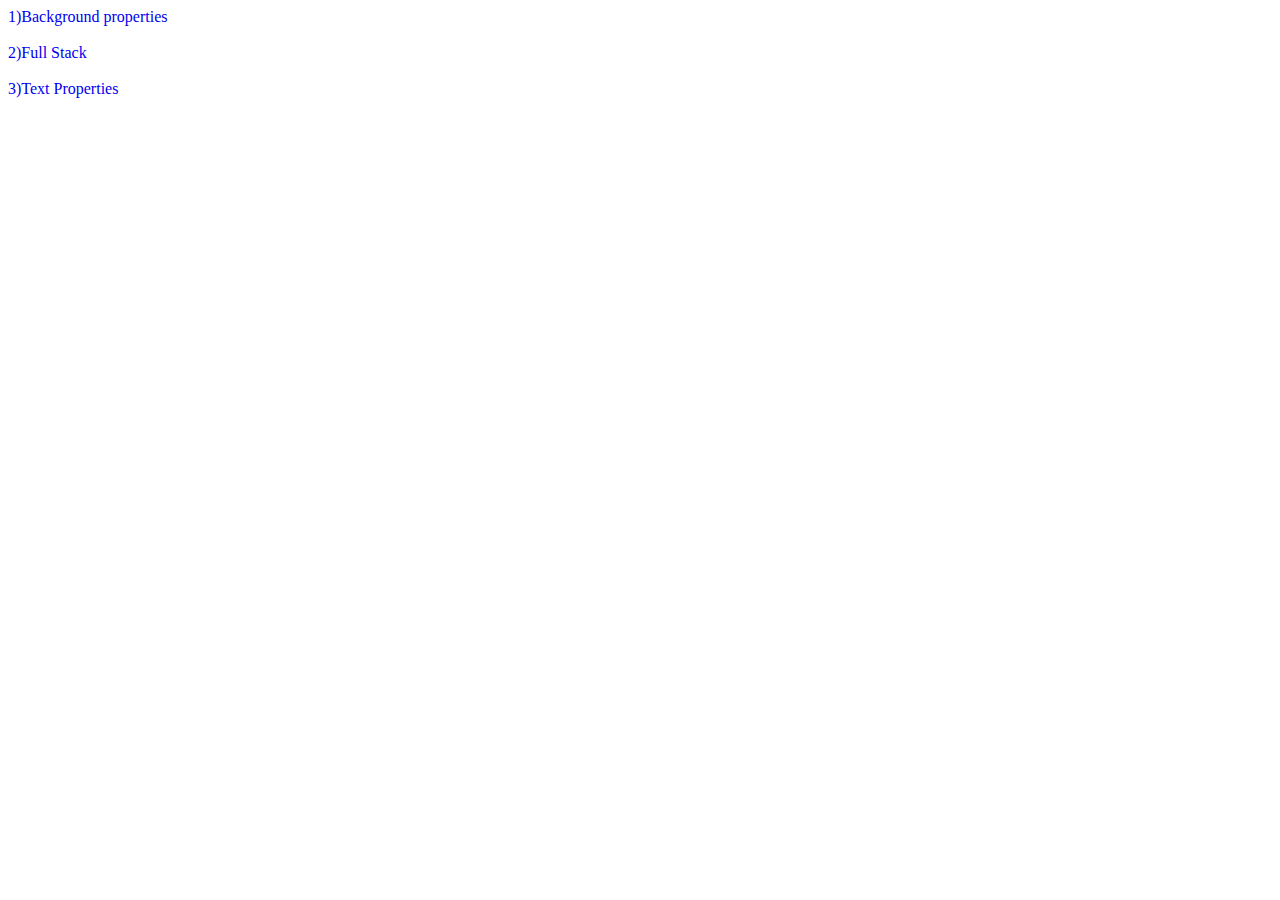
<file: index.html>
<!DOCTYPE html>
<html lang="en">
<head>
    <meta charset="UTF-8">
    <meta name="viewport" content="width=device-width, initial-scale=1.0">
    <title>properties</title>
    <style>
        a{
            text-decoration: none;
        }
    </style>
</head>
<body>
    <a href="task1.html">1)Background properties</a> <br> <br>
    <a href="task2.html">2)Full Stack</a> <br><br>
    <a href="task3.html">3)Text Properties</a> <br><br>
</body>
</html>
</file>
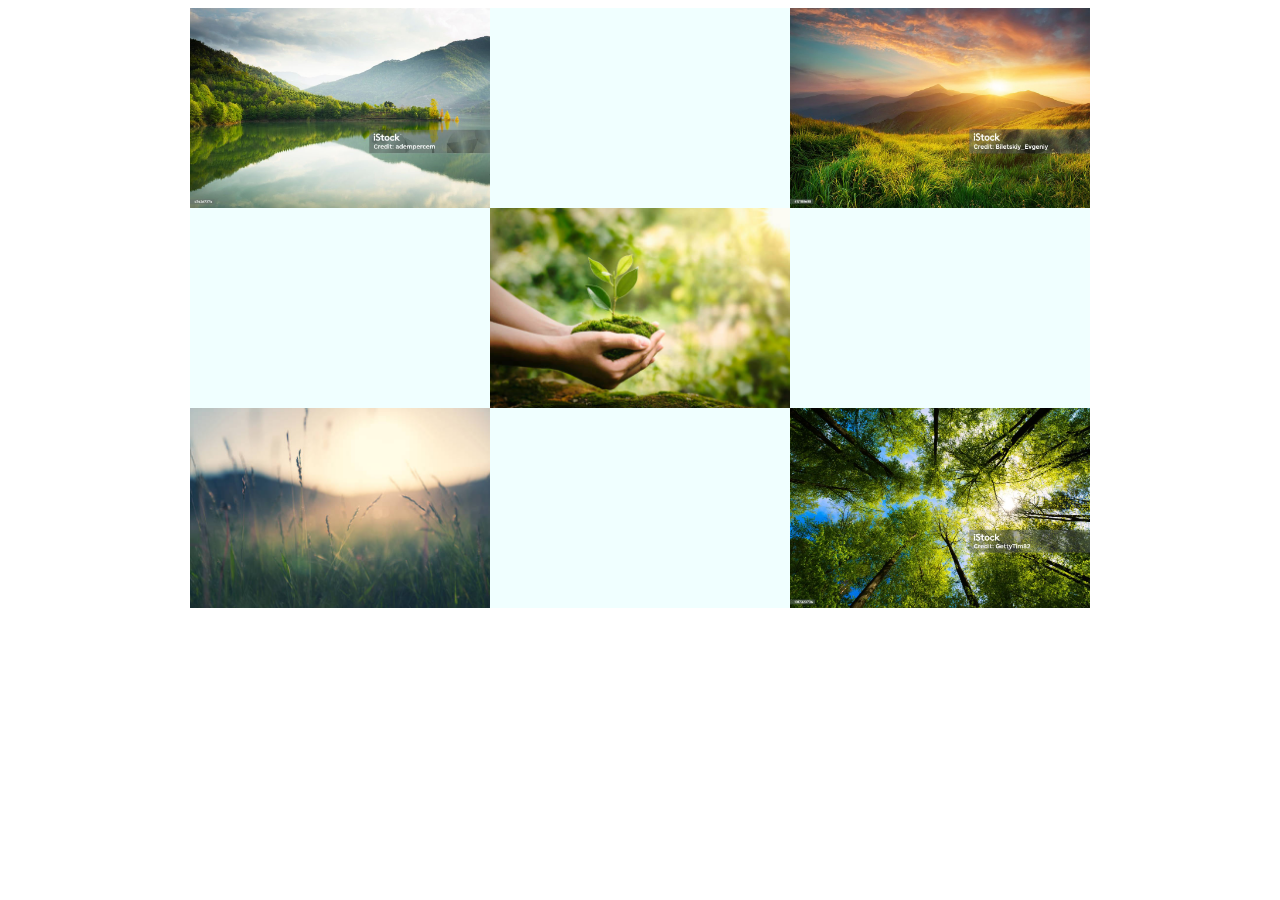
<file: task1.html>
<!DOCTYPE html>
<html lang="en">
  <head>
    <meta charset="UTF-8" />
    <meta name="viewport" content="width=device-width, initial-scale=1.0" />
    <title>background</title>
    <style>
      .back{
            background-color:azure;
            width: 900px;
            height: 600px;
            background-image: url(back6.jpg),url(back2.jpg),url(back3.jpg),url(back7.jpg),url(back5.jpg);
            background-size: 300px 200px, 300px 200px;
            background-repeat: no-repeat, no-repeat,no-repeat,no-repeat,no-repeat;
            background-position: top left, bottom left,bottom right,top right,center;
            

        }
      
    </style>
  </head>
  <body>
<center><div class="back"></div></center>
  </body>
</html>
</file>
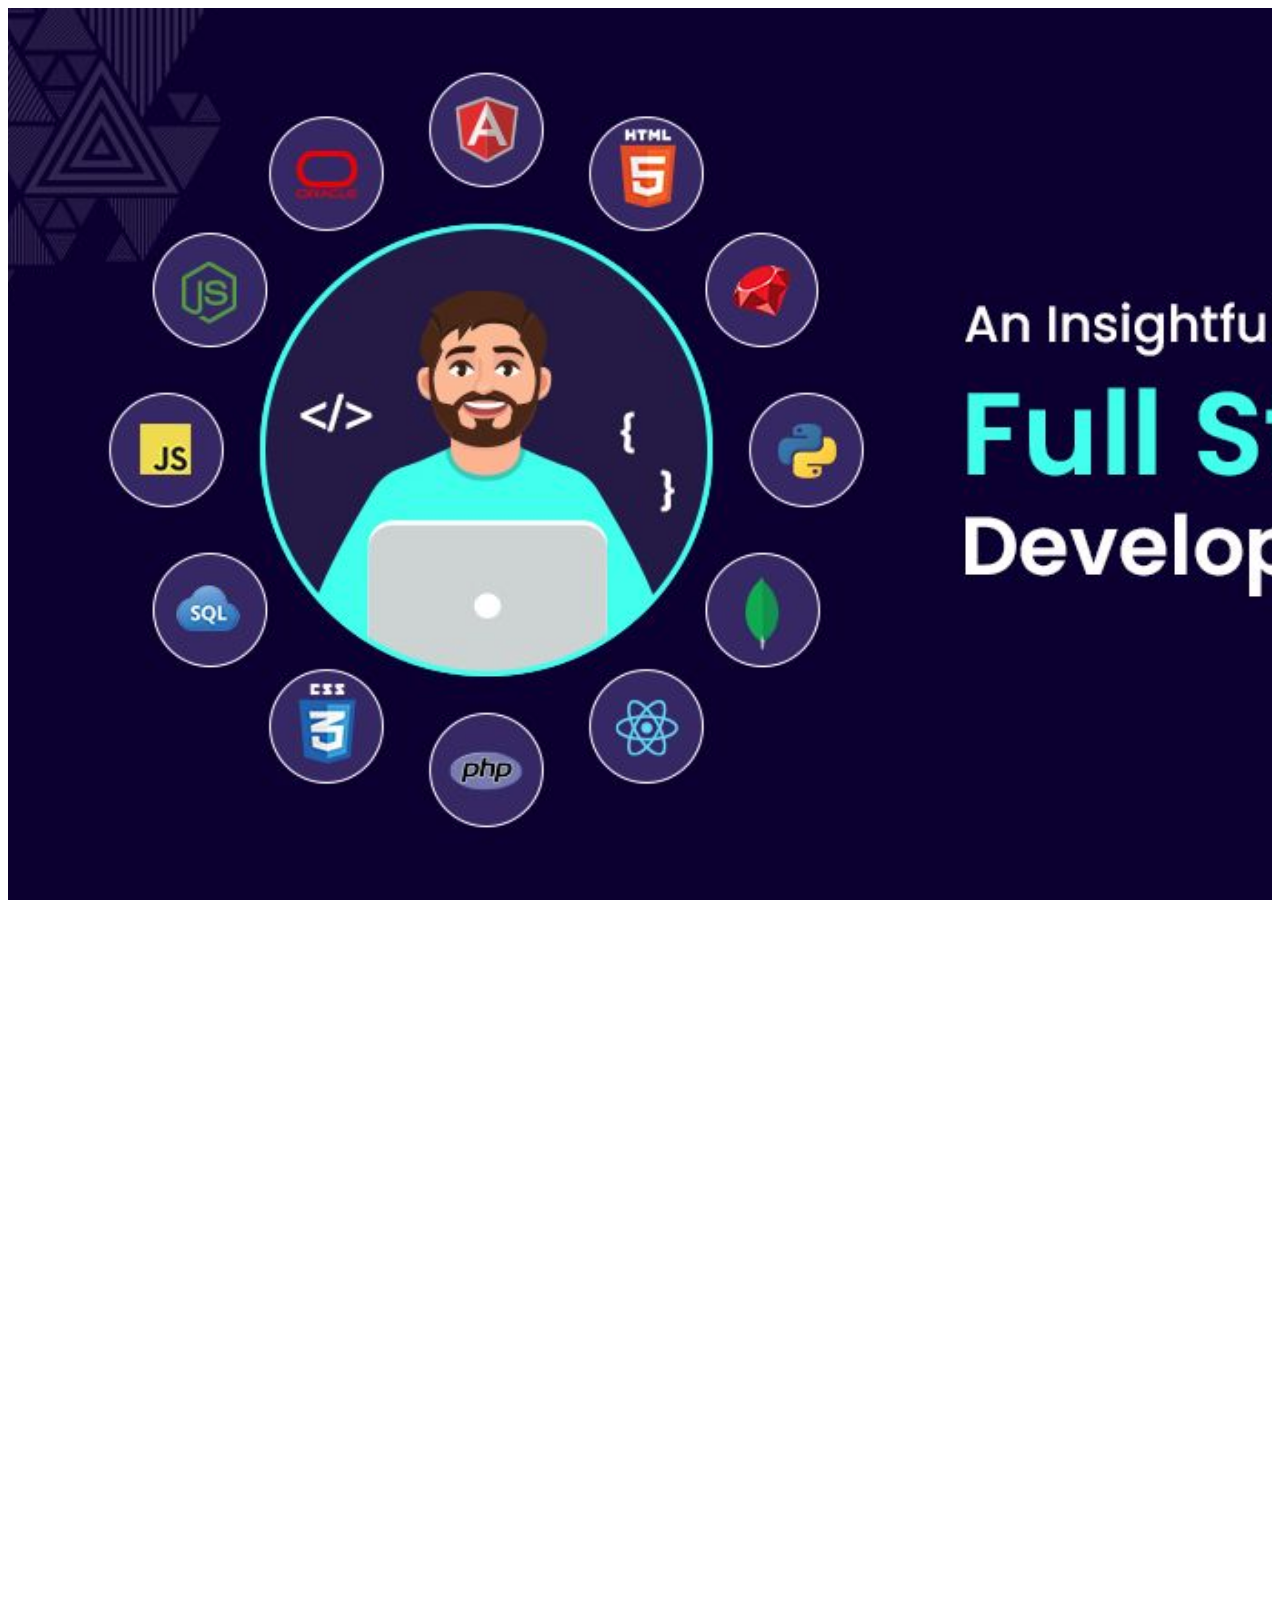
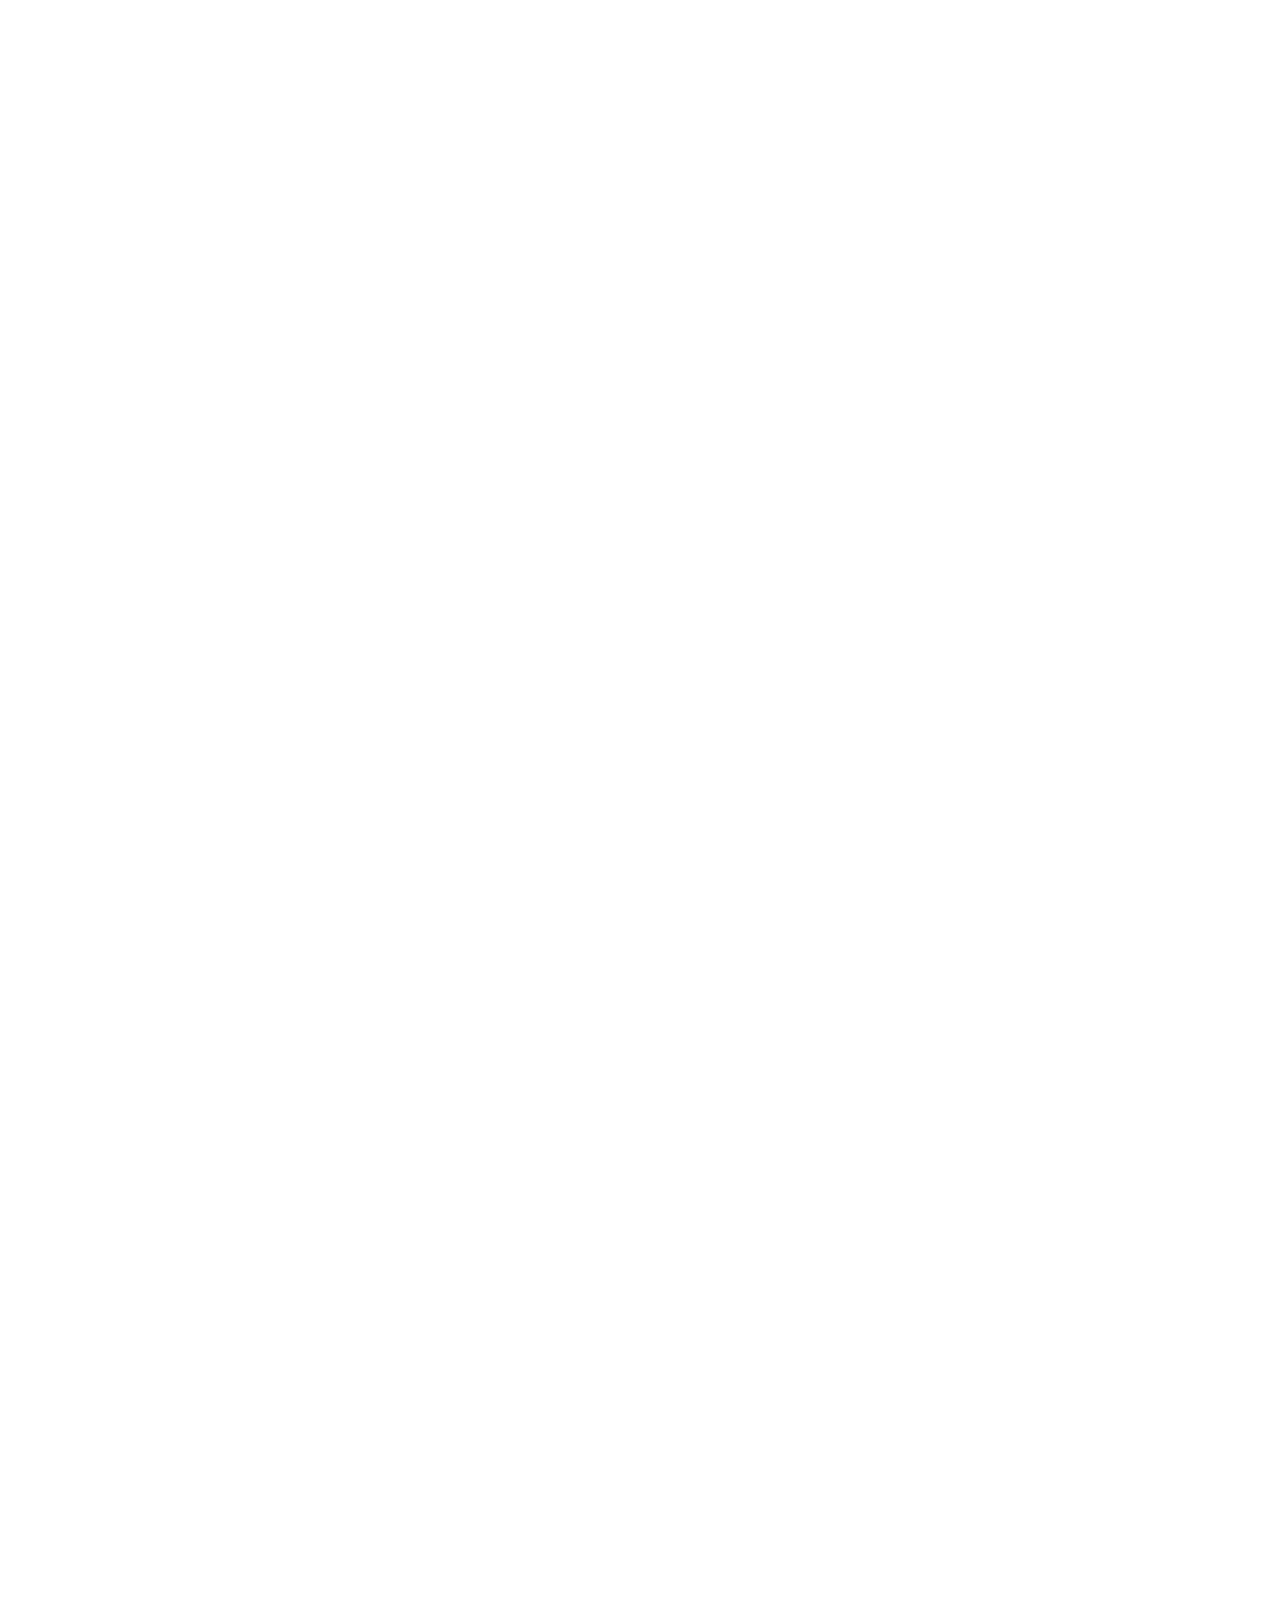
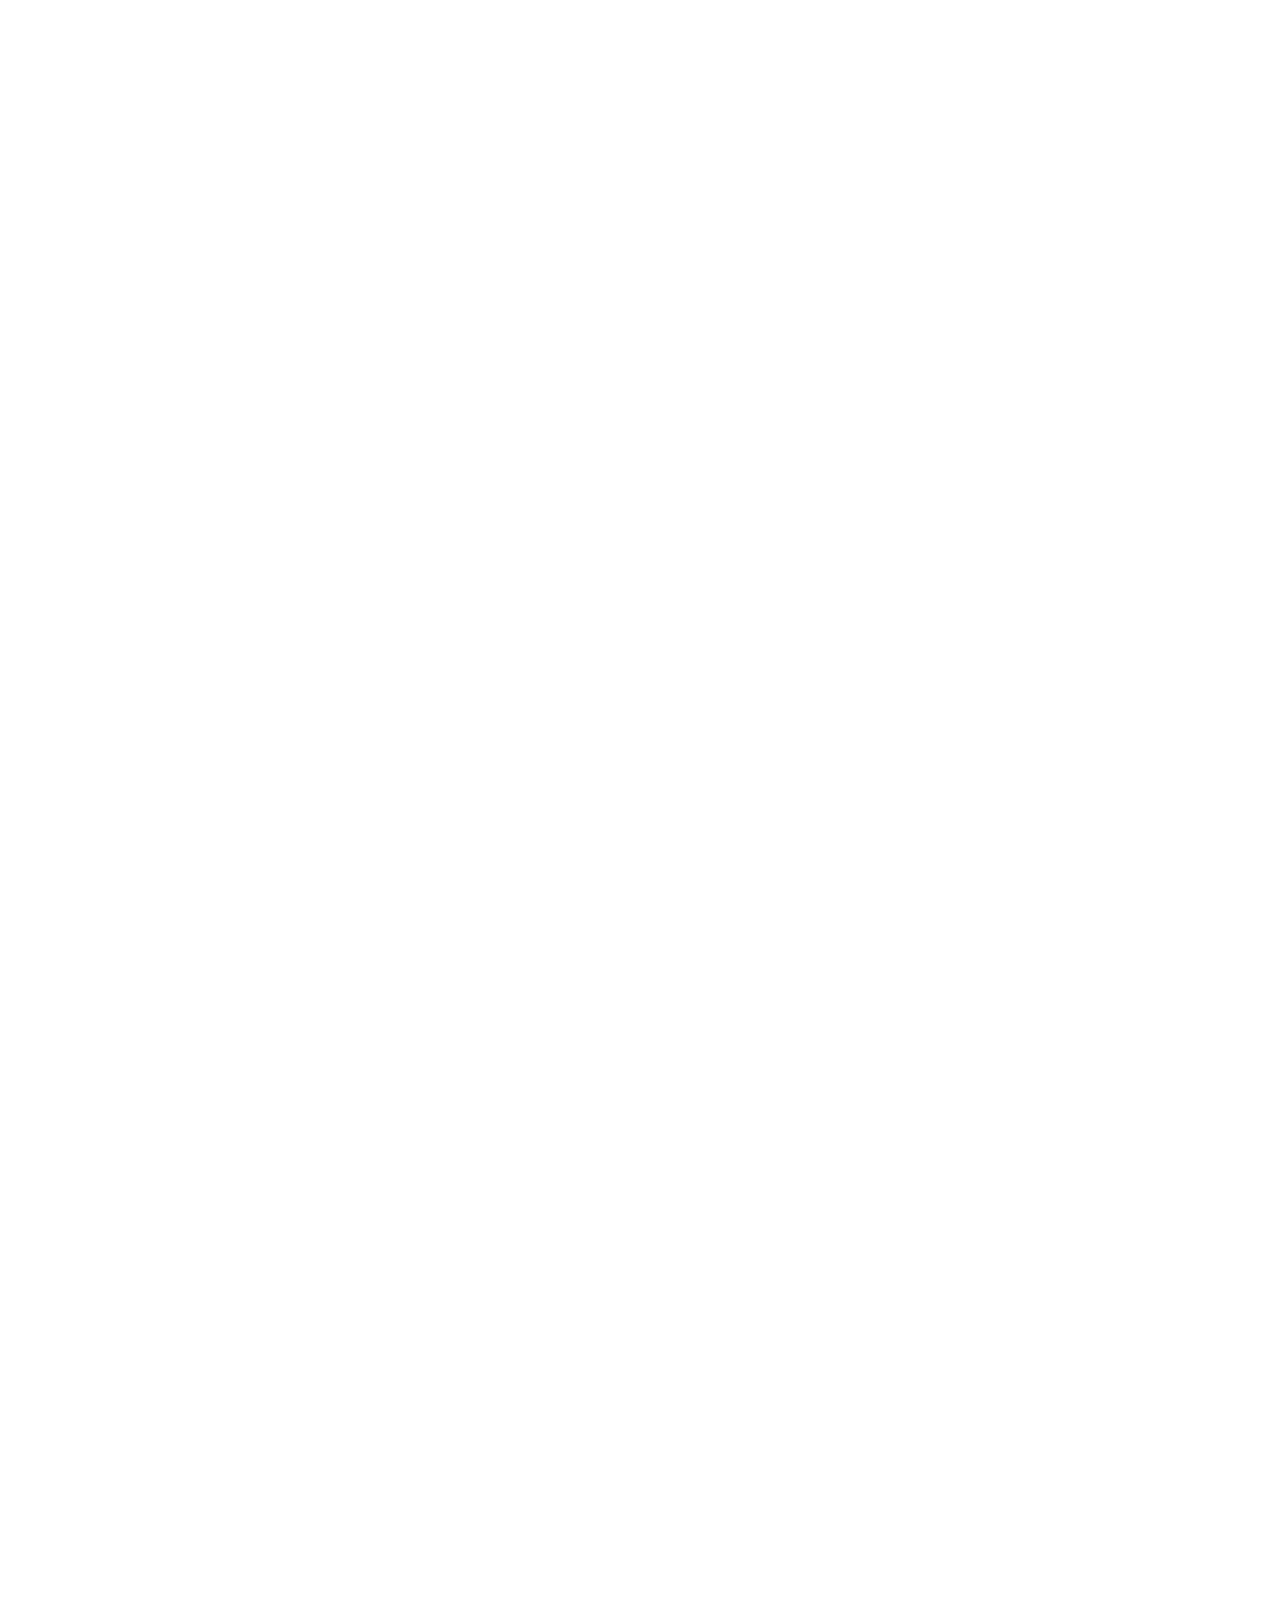
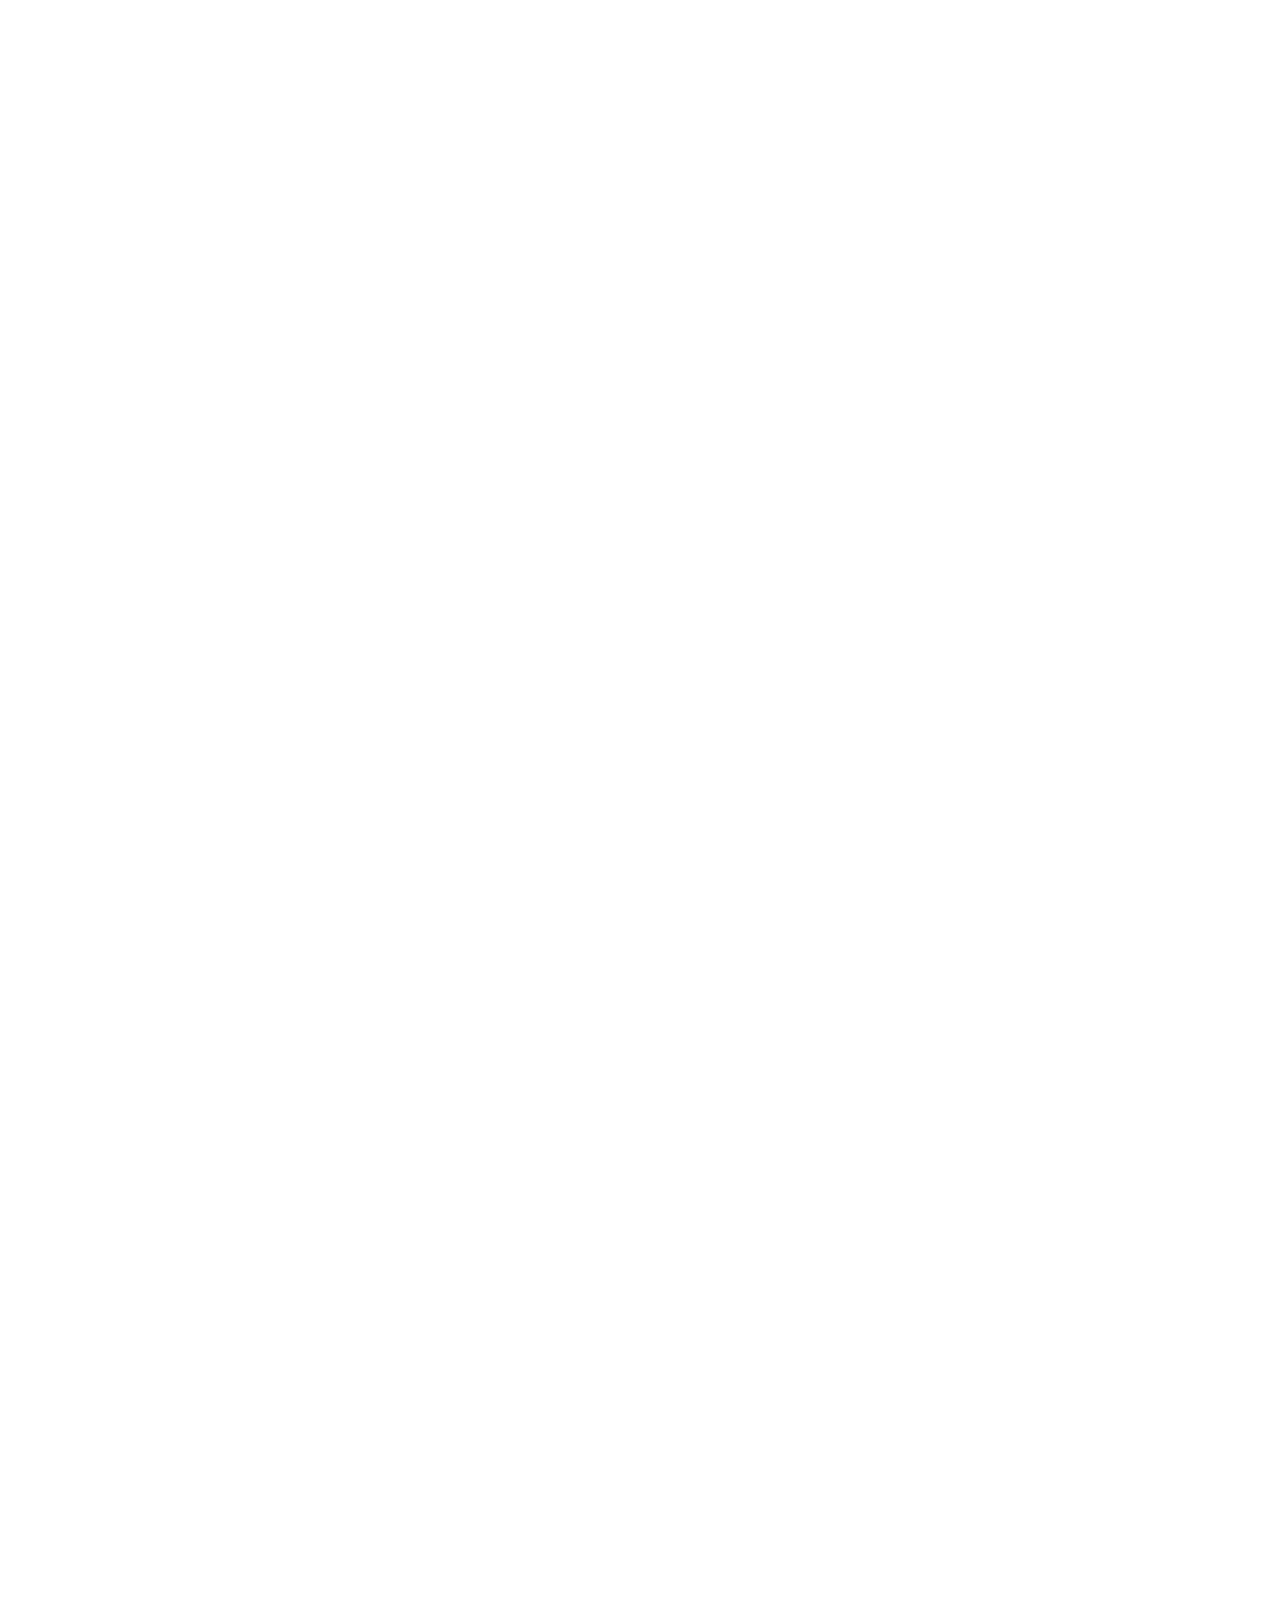
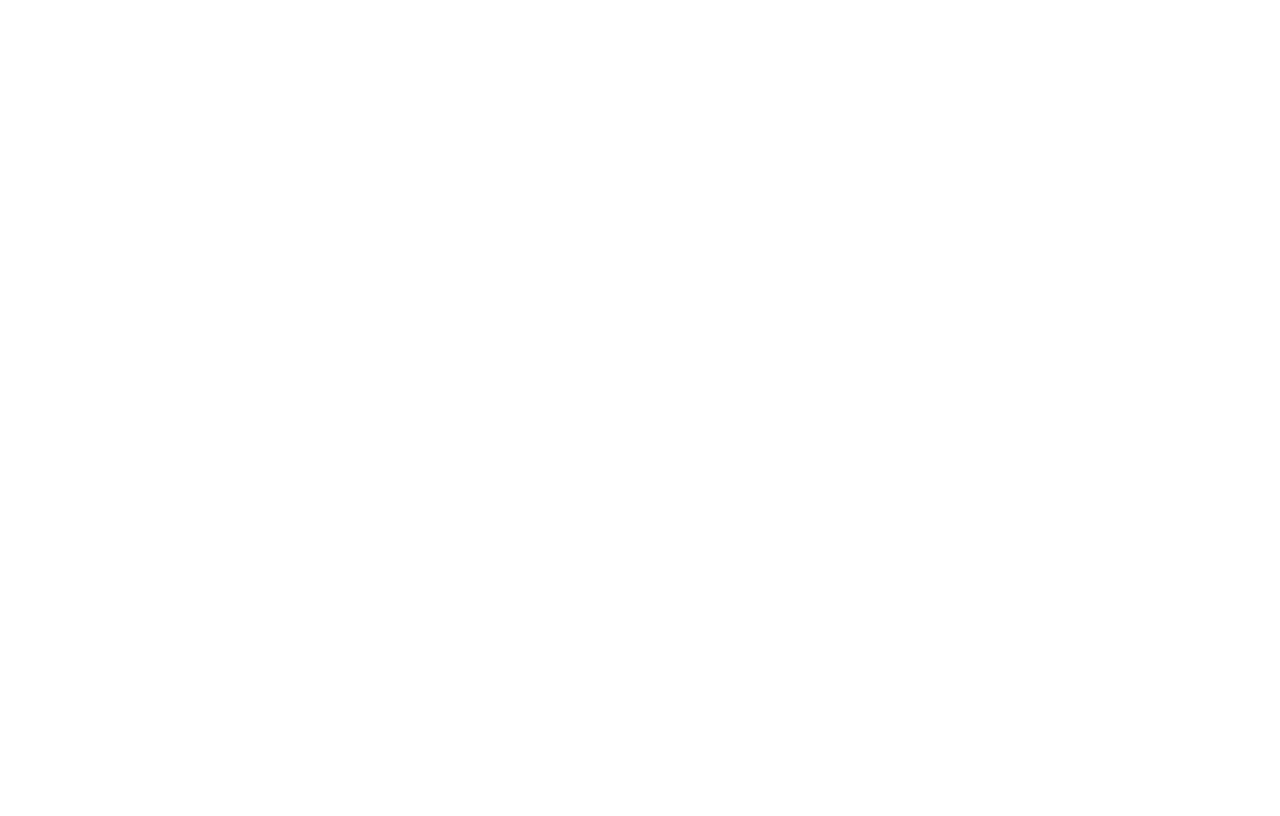
<file: task2.html>
<!DOCTYPE html>
<html lang="en">
<head>
    <meta charset="UTF-8">
    <meta name="viewport" content="width=device-width, initial-scale=1.0">
    <title>full stack</title>
    <style>
        .full1{
            background-image: url(full4.jpg);
            width: 100%;
            height: 100vh;
           background-size: cover;
           object-fit:cover;
            background-repeat: no-repeat;
            background-attachment: fixed;
        }
        .html{
            background-image: url(html1.jpg);
            width: 100%;
            height: 100vh;
           background-size: cover;
           object-fit:cover;
            background-repeat: no-repeat;
            background-attachment: fixed;
        }
        .css{
            background-image: url(css1.jpeg);
            width: 100%;
            height: 100vh;
           background-size: cover;
           object-fit:cover;
            background-repeat: no-repeat;
            background-attachment: fixed;
        }
        .js{
            background-image: url(js1.jpg);
            width: 100%;
            height: 100vh;
           background-size: cover;
           object-fit:cover;
            background-repeat: no-repeat;
            background-attachment: fixed;
        }
        .python{
            background-image: url(py.webp);
            width: 100%;
            height: 100vh;
           background-size: cover;
           object-fit:cover;
            background-repeat: no-repeat;
            background-attachment: fixed;
        }
        .java{
            background-image: url(java2.jpg);
            width: 100%;
            height: 100vh;
           background-size: cover;
           object-fit:cover;
            background-repeat: no-repeat;
            background-attachment: fixed;
        }
        .njs{
            background-image: url(njs.webp);
            width: 100%;
            height: 100vh;
           background-size: cover;
           object-fit:cover;
            background-repeat: no-repeat;
            background-attachment: fixed;
        }
        .sql{
            background-image: url(sql.webp);
            width: 100%;
            height: 100vh;
           background-size: cover;
           object-fit:cover;
            background-repeat: no-repeat;
            background-attachment: fixed;
        }
    </style>
</head>
<body><center>
    <div class="full1"></div>
    <div class="html"></div>
    <div class="css"></div>
    <div class="js"></div>
    <div class="python"></div>
    <div class="java"></div>
    <div class="njs"></div>
    <div class="sql"></div>
</center>
</body>
</html>
</file>
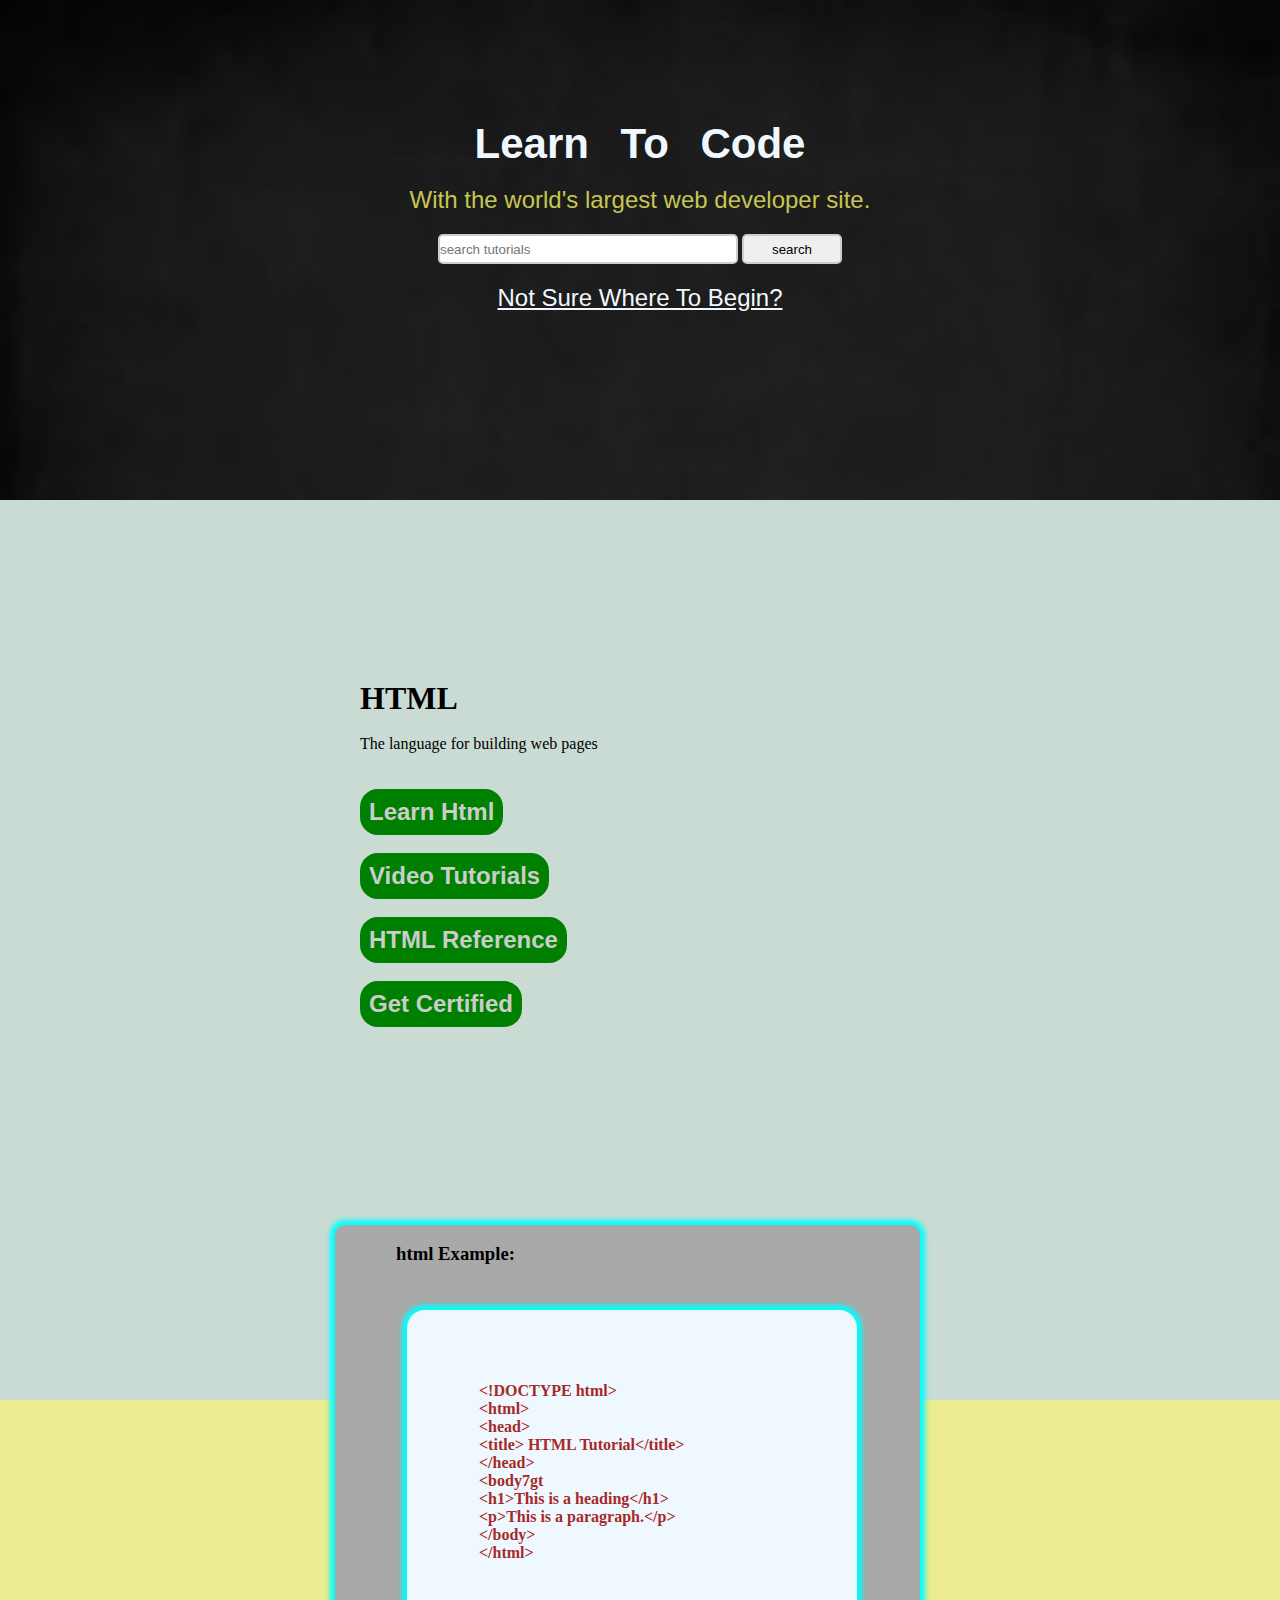
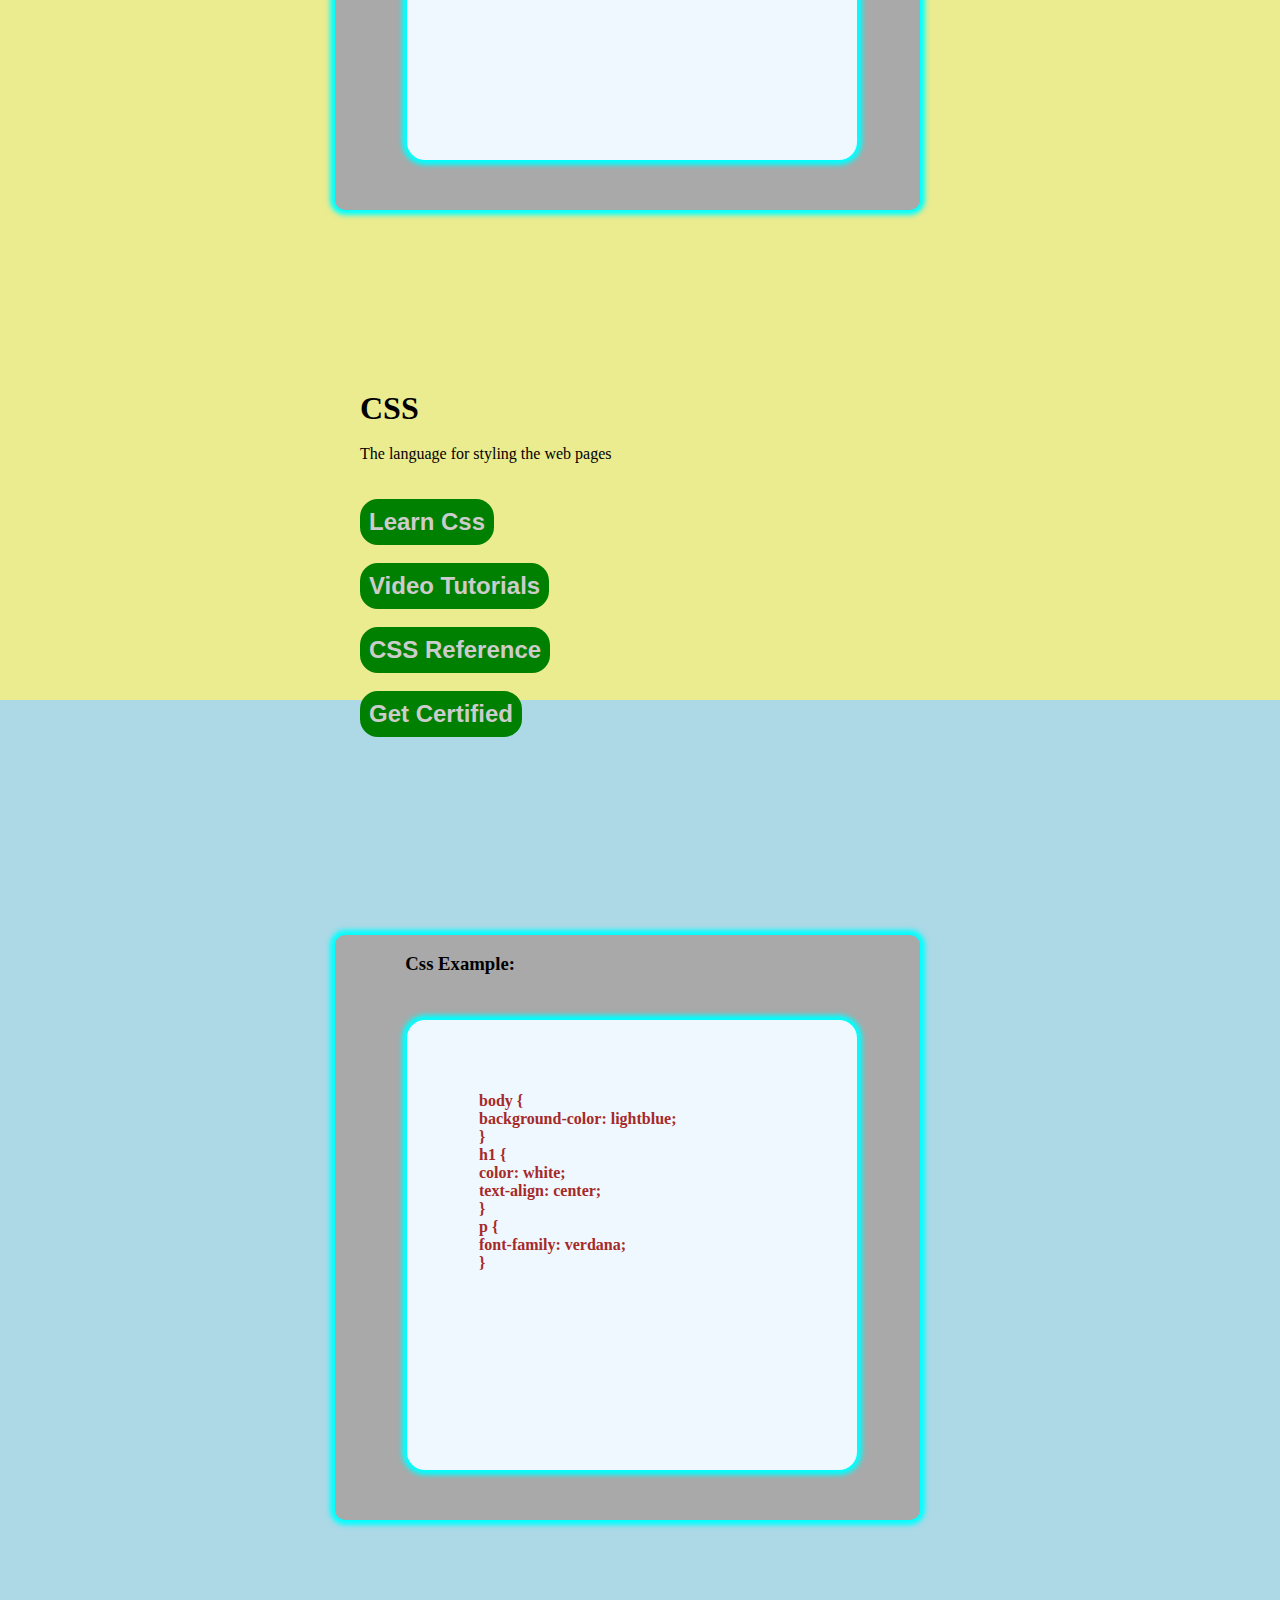
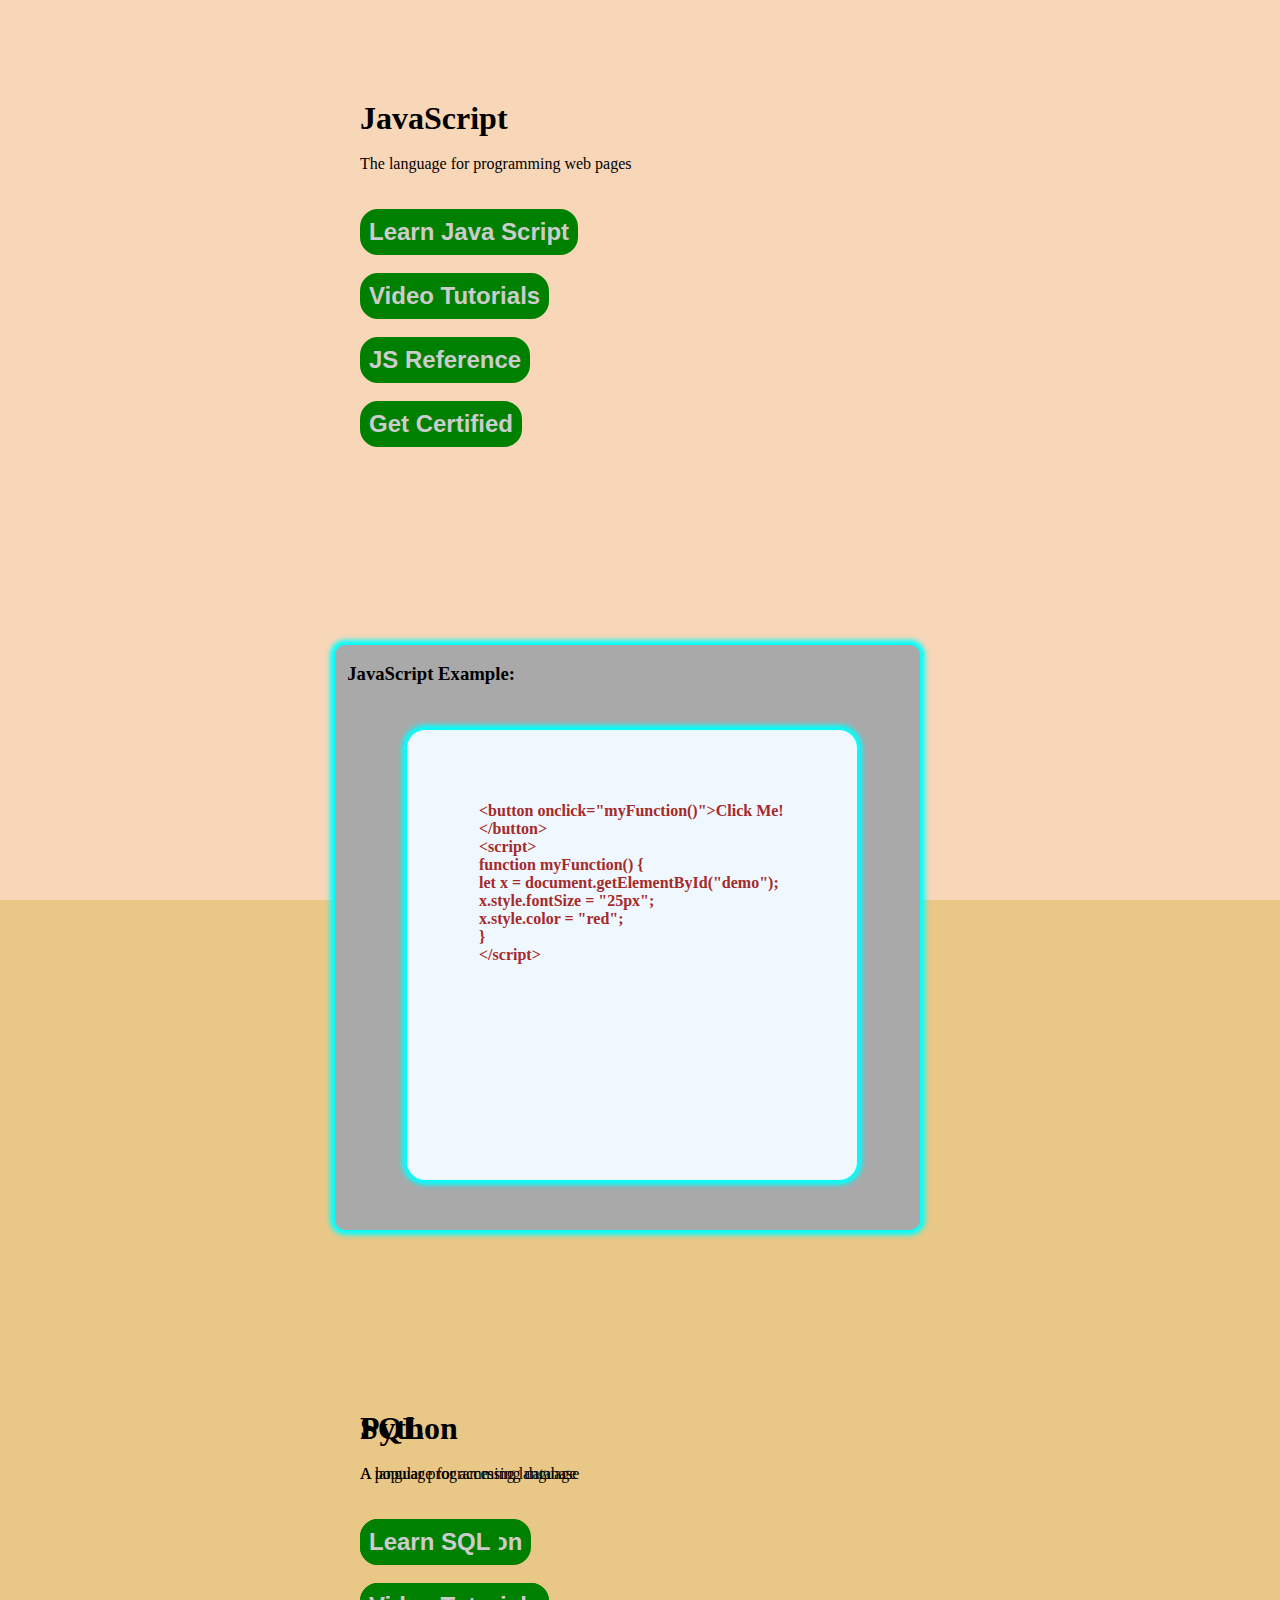
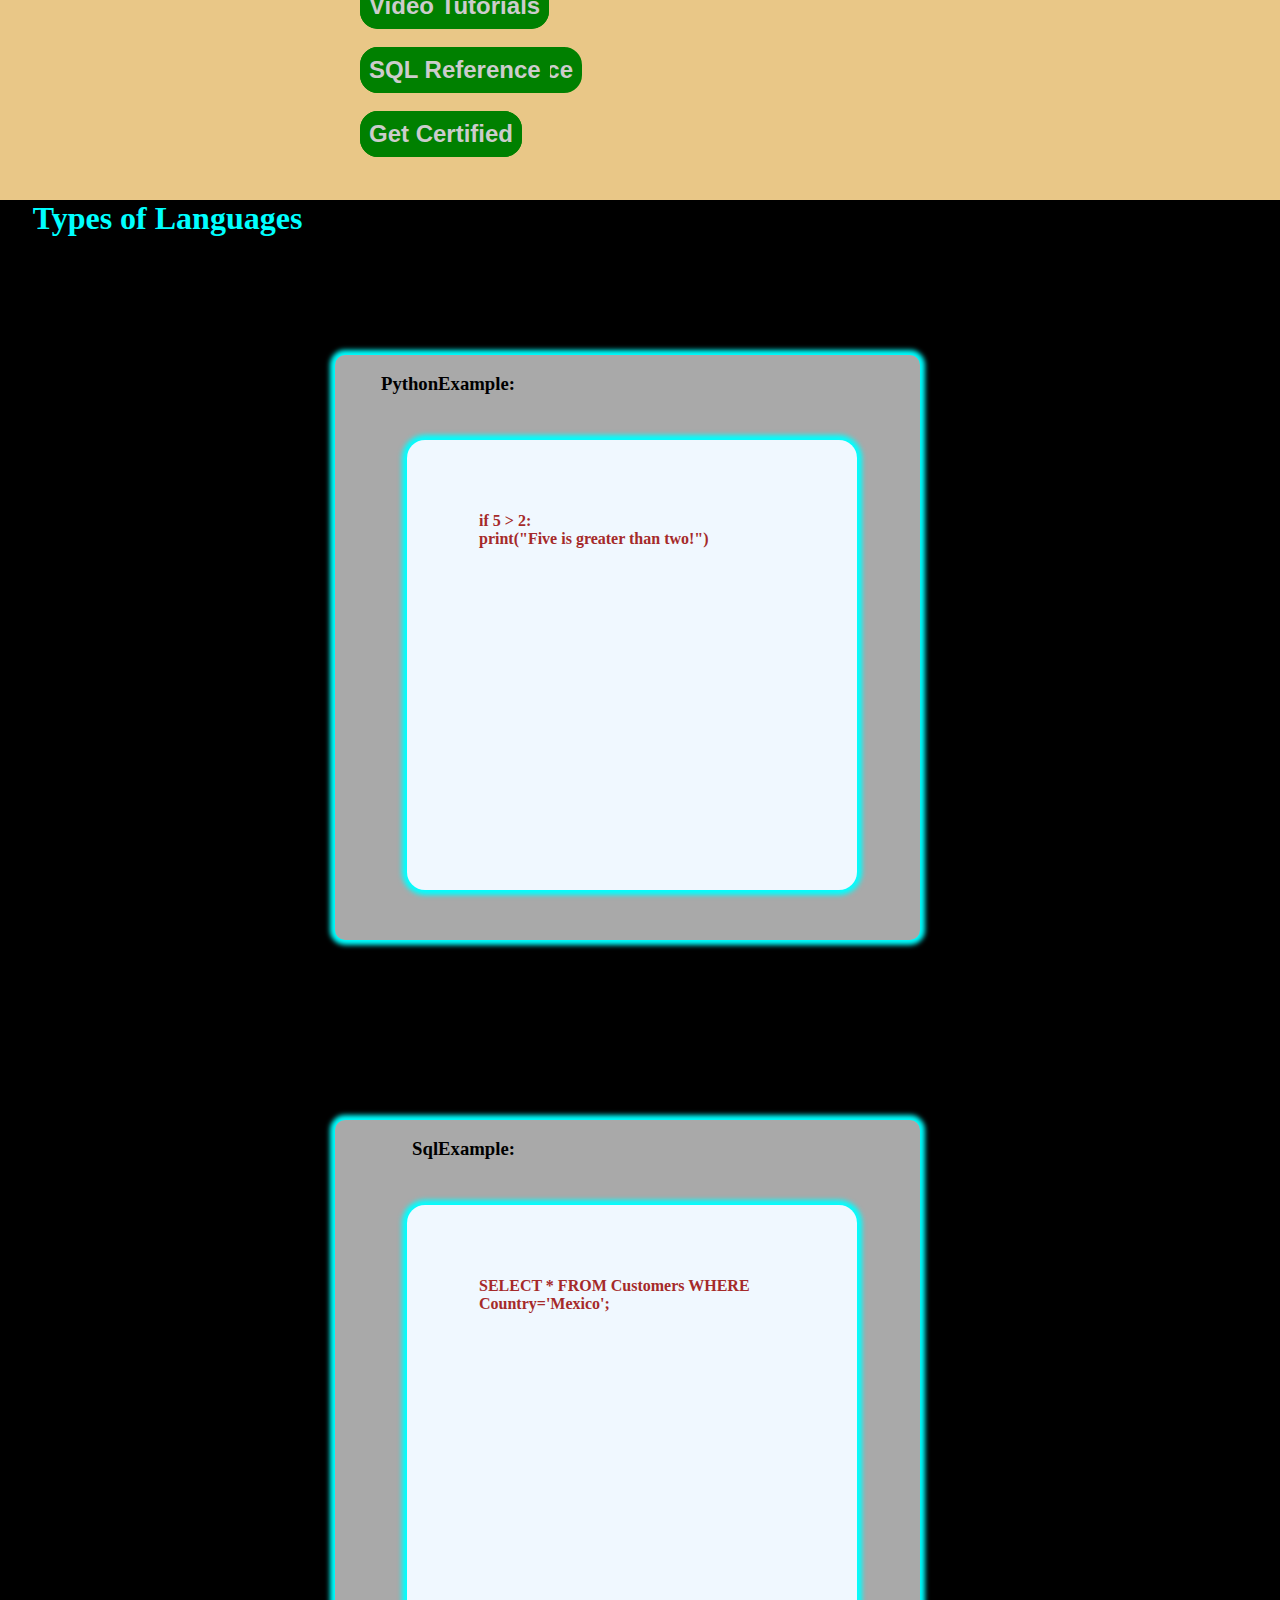
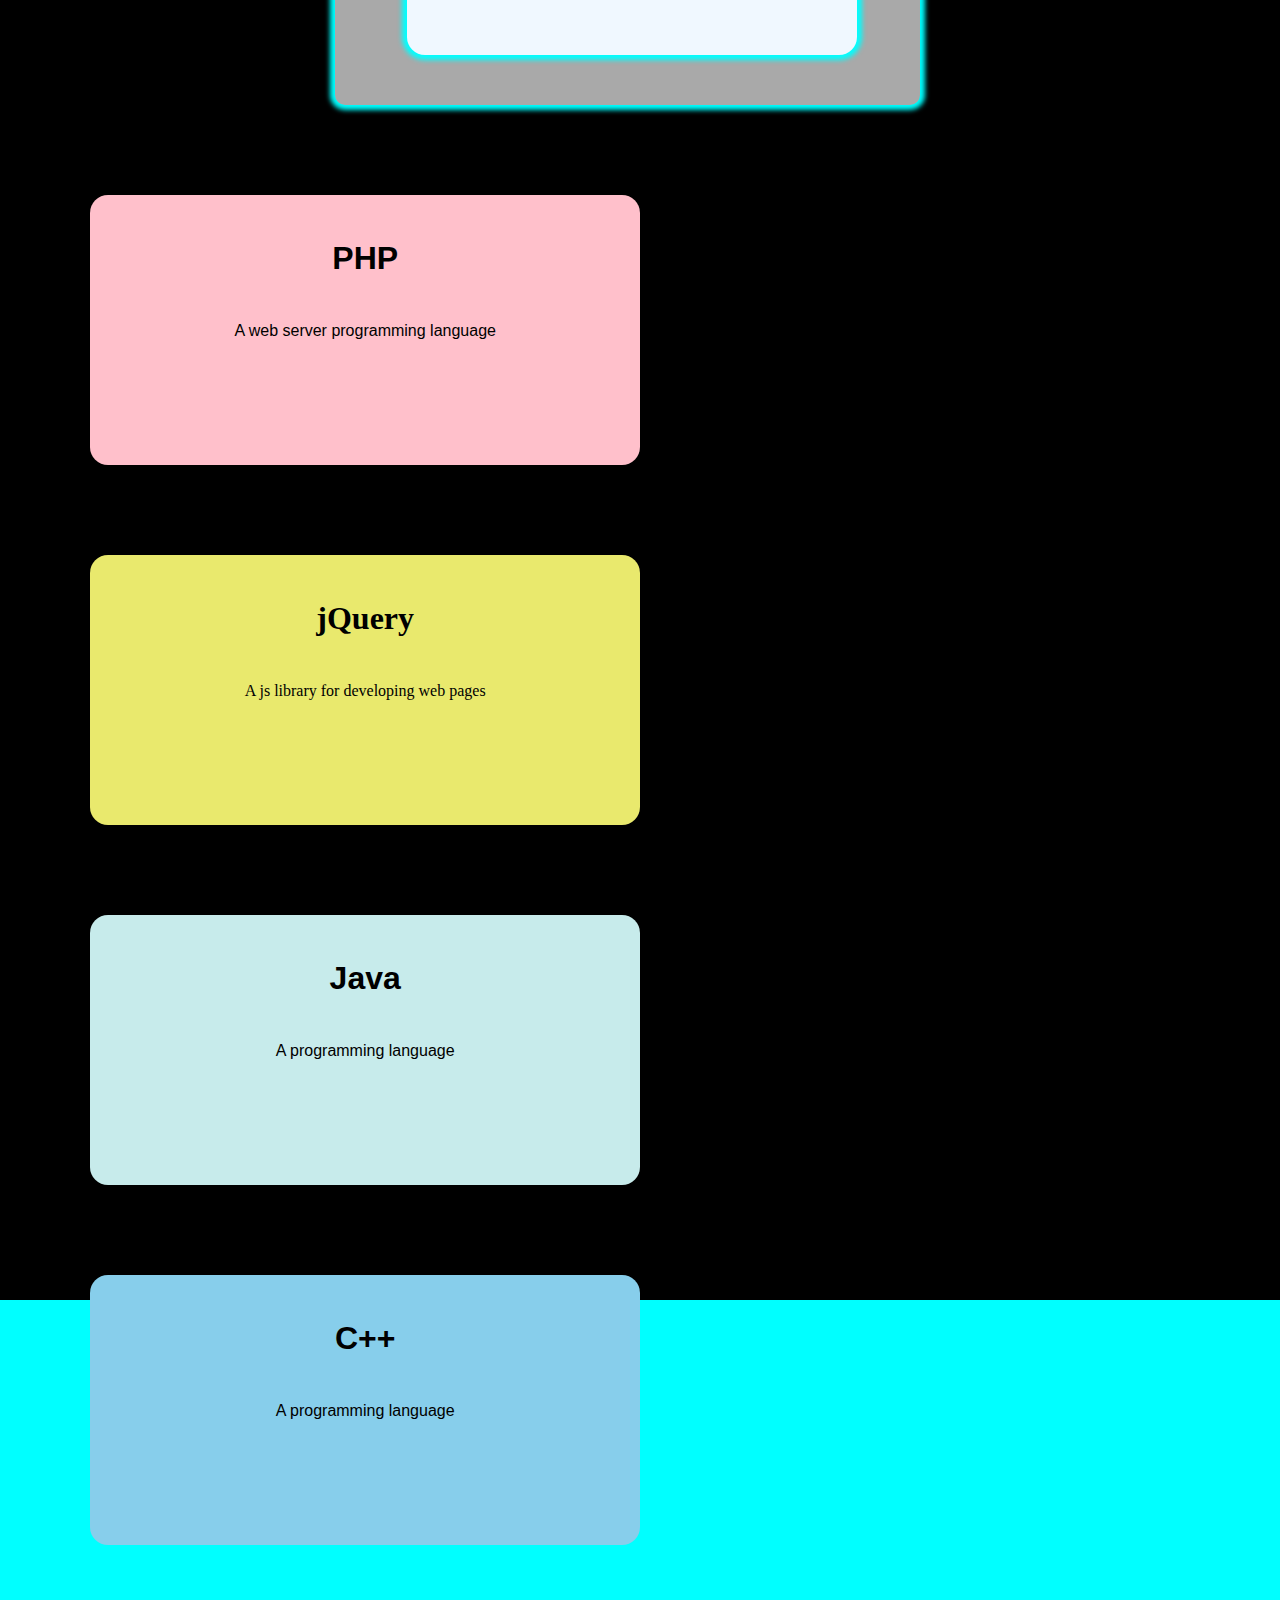
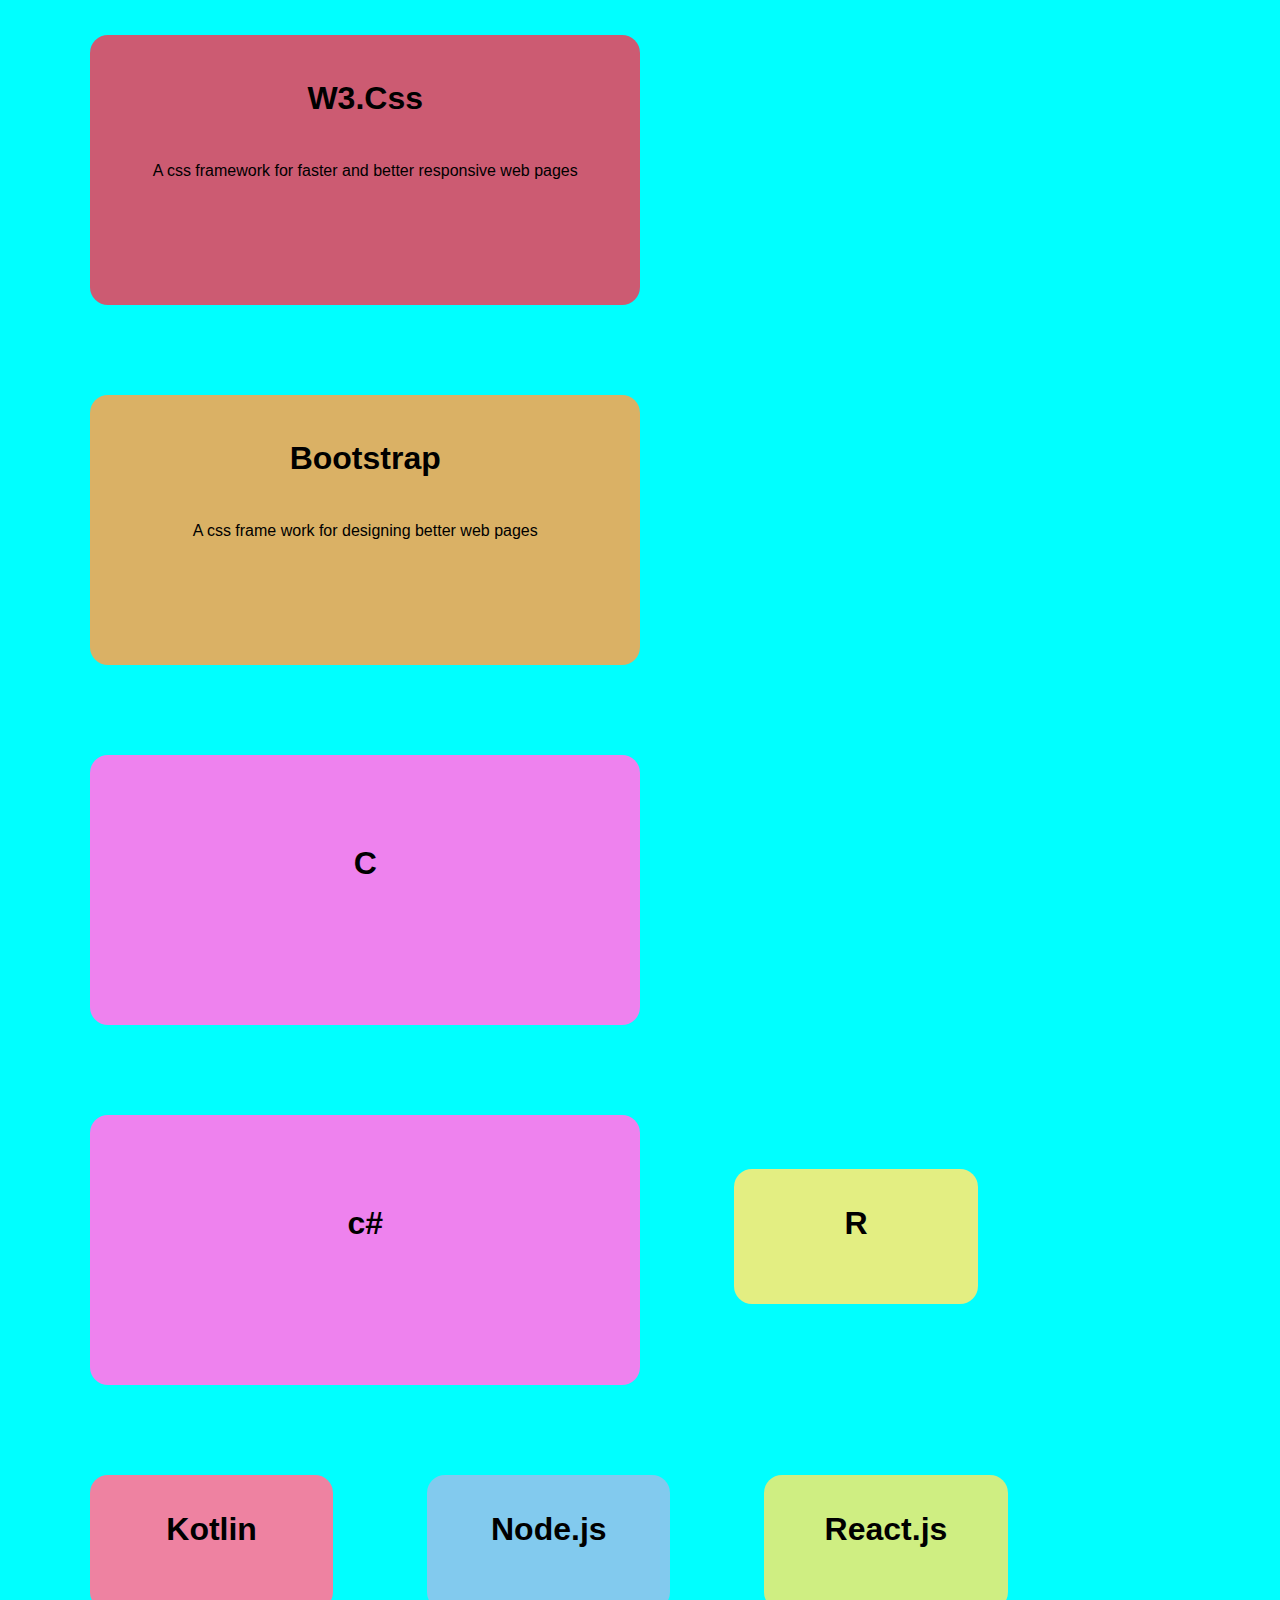
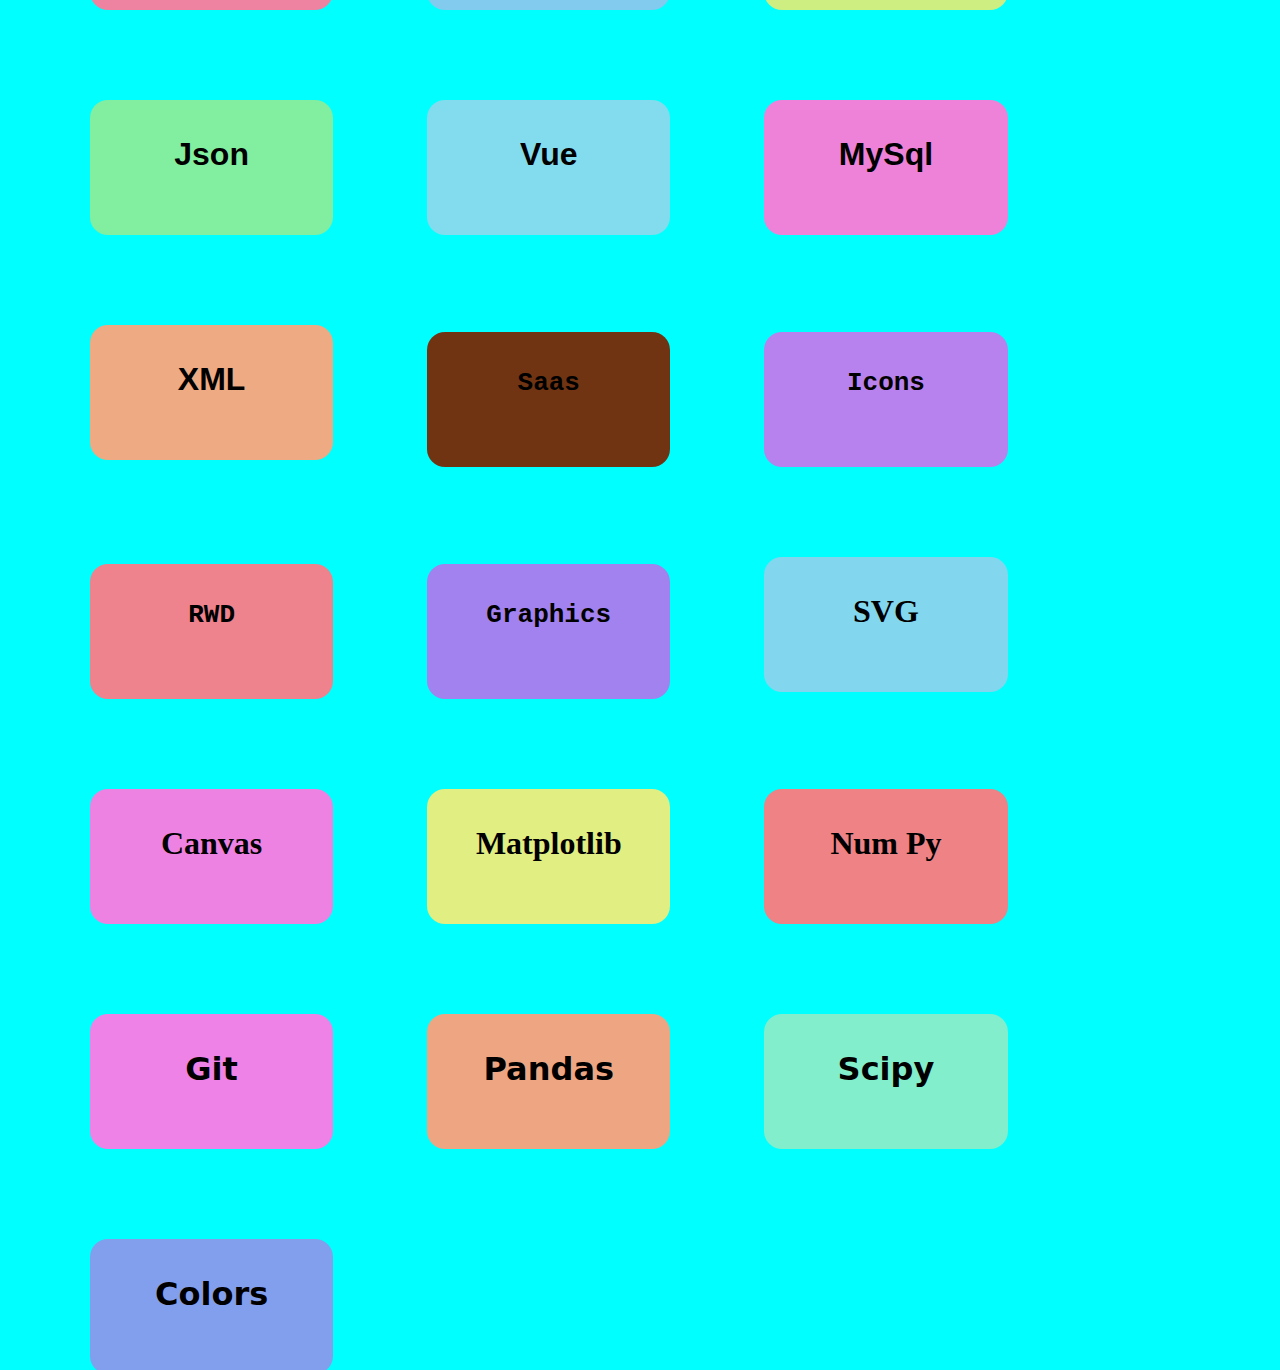
<file: task3.html>
<!DOCTYPE html>
<html lang="en">
  <head>
    <meta charset="UTF-8" />
    <meta name="viewport" content="width=device-width, initial-scale=1.0" />
    <title>fonts</title>
    <link rel="stylesheet" href="sty1.css" />
  </head>
  <body>
    <div class="start">
      <h1 style="color: aliceblue"><b>Learn To Code</b></h1>
      <br />
      <p>With the world's largest web developer site.</p>
      <span>
        <input type="search" placeholder="search tutorials" /> &nbsp;
        <button type="submit">search</button>
      </span>
      <p style="color: aliceblue"><u>Not Sure Where To Begin?</u></p>
    </div>
    <div class="content">
      <div class="html">
        <h1><b>HTML</b></h1>

        &nbsp; <br />
        <br />

        <p id="para">The language for building web pages</p>

        &nbsp;

        <br />
        <br /><br />
        <h2>Learn Html</h2>
        &nbsp; <br />
        <br />
        <h2>Video Tutorials</h2>
        &nbsp; <br />
        <br />
        <h2>HTML Reference</h2>
        &nbsp; <br /><br />
        <h2>Get Certified</h2>
        &nbsp; <br /><br />
      </div>

      <div class="con">
        <h3>html Example:</h3>
        <div class="con1">
          <p>
            <b>
              &lt!DOCTYPE html&gt <br />
              &lthtml&gt <br />
              &lthead&gt <br />
              &lttitle&gt HTML Tutorial&lt/title&gt <br />
              &lt/head&gt <br />
              &ltbody7gt <br />
              &lth1&gtThis is a heading&lt/h1&gt <br />
              &ltp&gtThis is a paragraph.&lt/p&gt <br />
              &lt/body&gt <br />
              &lt/html&gt <br />
            </b>
          </p>
        </div>
      </div>
    </div>
    <div class="content1">
      <div class="html">
        <h1><b>CSS</b></h1>

        &nbsp; <br />
        <br />

        <p id="para">The language for styling the web pages</p>

        &nbsp;

        <br />
        <br /><br />
        <h2>Learn Css</h2>
        &nbsp; <br />
        <br />
        <h2>Video Tutorials</h2>
        &nbsp; <br />
        <br />
        <h2>CSS Reference</h2>
        &nbsp; <br /><br />
        <h2>Get Certified</h2>
        &nbsp; <br /><br />
      </div>

      <div class="con">
        <h3>Css Example:</h3>
        <div class="con1">
          <p>
            <b>
              body { <br />
              background-color: lightblue; <br />
              } <br />

              h1 { <br />
              color: white; <br />
              text-align: center; <br />
              } <br />

              p { <br />
              font-family: verdana; <br />
              }
            </b>
          </p>
        </div>
      </div>
    </div>
    <div class="content2">
      <div class="html">
        <h1><b>JavaScript</b></h1>

        &nbsp; <br />
        <br />

        <p id="para">The language for programming web pages</p>

        &nbsp;

        <br />
        <br /><br />
        <h2>Learn Java Script</h2>
        &nbsp; <br />
        <br />
        <h2>Video Tutorials</h2>
        &nbsp; <br />
        <br />
        <h2>JS Reference</h2>
        &nbsp; <br /><br />
        <h2>Get Certified</h2>
        &nbsp; <br /><br />
      </div>

      <div class="con">
        <h3>JavaScript Example:</h3>
        <div class="con1">
          <p>
            <b>
              &ltbutton onclick="myFunction()"&gtClick Me! <br>&lt/button&gt <br>

              &ltscript&gt <br>
                function myFunction()  { <br>
                  let x = document.getElementById("demo"); <br>
                  x.style.fontSize = "25px"; <br>
                  x.style.color = "red"; <br>
                } <br>
              &lt/script&gt
            </b>
          </p>
        </div>
      </div>
    </div>
    <div class="content3">
      <div class="html">
        <h1><b>Python</b></h1>

        &nbsp; <br />
        <br />

        <p id="para">A popular programming language</p>

        &nbsp;

        <br />
        <br /><br />
        <h2>Learn Python</h2>
        &nbsp; <br />
        <br />
        <h2>Video Tutorials</h2>
        &nbsp; <br />
        <br />
        <h2>Python Reference</h2>
        &nbsp; <br /><br />
        <h2>Get Certified</h2>
        &nbsp; <br /><br />
      </div>

      <div class="con">
        <h3>PythonExample:</h3>
        <div class="con1">
          <p>
            <b>
                if 5 > 2: <br>
                print("Five is greater than two!")
            </b>
          </p>
        </div>
      </div>
    </div>
    
    <div class="content4">
      <div class="html">
        <h1><b>SQL</b></h1>

        &nbsp; <br />
        <br />

        <p id="para">A language for accessing database</p>

        &nbsp;

        <br />
        <br /><br />
        <h2>Learn SQL</h2>
        &nbsp; <br />
        <br />
        <h2>Video Tutorials</h2>
        &nbsp; <br />
        <br />
        <h2>SQL Reference</h2>
        &nbsp; <br /><br />
        <h2>Get Certified</h2>
        &nbsp; <br /><br />
      </div>

      <div class="con">
        <h3>SqlExample:</h3>
        <div class="con1">
          <p>
            <b>
                SELECT * FROM Customers
                WHERE Country='Mexico';
            </b>
          </p>
        </div>
      </div>
    </div>
    <div class="type">
        <center><h1 style="color:aqua;">Types of Languages</h1></center>
        <div class="php">
            <h1>PHP</h1>
            <p>A web server programming language</p>


        </div>
        <div class="jQuery">
            <h1>jQuery</h1>
            <p>A js library for developing web pages</p>


        </div>
        <div class="java">
            <h1>Java</h1>
            <p>A programming language</p>


        </div>
        <div class="c">
            <h1>C++</h1>
            <p>A programming language</p>


        </div>
        <div class="cs">
            <h1>W3.Css</h1>
            <p>A css framework for faster and better responsive web pages</p>


        </div>
        <div class="boot">
            <h1>Bootstrap</h1>
            <p>A css frame work for designing better web pages</p>


        </div>
        <div class="cc">
            <h1>C</h1>
        


        </div>
        <div class="ccc">
            <h1>c#</h1>
        </div>
        <div class="r">
            <h1>R</h1>
        </div>
        <div class="kotlin">
            <h1>Kotlin</h1>
        </div>
        <div class="node">
            <h1>Node.js</h1>
        </div>
        <div class="react">
            <h1>React.js</h1>
        </div>
        <div class="json">
            <h1>Json</h1>
        </div>
        <div class="json1">
            <h1>Vue</h1>
        </div>
        <div class="json2">
            <h1>MySql</h1>
        </div>
        <div class="json3">
            <h1>XML</h1>
        </div>
        <div class="saas">
            <h1>Saas</h1>
        </div>
        <div class="saas1">
            <h1>Icons</h1>
        </div>
        <div class="saas2">
            <h1>RWD</h1>
        </div>
        <div class="saas3">
            <h1>Graphics</h1>
        </div>
        <div class="svg">
            <h1>SVG</h1>
        </div>
        <div class="svg1">
            <h1>Canvas</h1>
        </div>
        <div class="svg2">
            <h1>Matplotlib</h1>
        </div>
        <div class="svg3">
            <h1>Num Py</h1>
        </div>
        <div class="git">
            <h1>Git</h1>
        </div>
        <div class="git1">
            <h1>Pandas</h1>
        </div>
        <div class="git2">
            <h1>Scipy</h1>
        </div>
        <div class="git3">
            <h1>Colors</h1>
        </div>
    </div>
    
  </body>
</html>
</file>
<file: sty1.css>
.start {
  background-image: url(w32.avif);
  width: 100%;
  height: 500px;
  background-repeat: no-repeat;
  background-size: cover;
  padding: 20px;
}
.start h1 {
  text-align: center;
  font-family: sans-serif;
  font-size: 42px;
  word-spacing: 20px;
  margin-top: 100px;
}
.start p {
  text-align: center;
  font-family: Arial, Helvetica, sans-serif;
  font-size: 24px;
  color: rgb(198, 198, 81);
}
span {
  display: flex;
  justify-content: center;
  padding: 20px;
}
span input {
  width: 300px;
  height: 30px;
  border: 2px solid #ccc;
  border-radius: 5px;
}
span button {
  width: 100px;
  height: 30px;
  border: 2px solid #ccc;
  border-radius: 5px;
}

body {
  background-color: aqua;
}

.html {
  
  display: inline-block;
}
.content {
  background-color: rgb(202, 219, 211);
  width: 100%;
  height: 100vh;
}
* {
  box-sizing: border-box;
  margin: 0;
  padding: 0;
}
.html {
  margin-top: 20vh;
  margin-left: 40vh;
}
.html h2 {
  border: 1vh solid green;
  border-radius: 2vh;
  background-color: green;
  color: #ccc;
  text-align: center;
  font-family: Arial, Helvetica, sans-serif;
}
h3 {
  text-align: right;
}
.html h1 {
  display: inline-block;
}
.html h2 {
  display: inline-block;
}
.html p {
  display: inline-block;
}
.con {
  float: right;
  margin-top: 20vh;
  margin-right: 40vh;

  box-sizing: border-box;
  border: 2px;
  background-color:darkgrey ;
  width: 65vh;
  height: 65vh;
  border-radius: 10px;
  text-align: left;
   box-shadow: 0px 0px 5px 5px aqua;
}
.con h3{
    margin-right: 45vh;
    margin-top: 2vh;
    
}
.con1{
    margin-left: 8vh;
    margin-top: 5vh;
    box-sizing: border-box;
    border: 1vh;
    width: 50vh;
    height: 50vh;
    background-color: aliceblue;
    border-radius: 2vh;
    box-shadow: 0px 0px 5px 5px aqua;
}
.con1 p{
    padding: 8vh;
    color: brown;
}
.content1 {
    background-color: rgb(235, 235, 143);
    width: 100%;
    height: 100vh;
  }
.content2 {
    background-color: lightblue;
    width: 100%;
    height: 100vh;
  }
.content3 {
    background-color: rgb(248, 214, 184);
    width: 100%;
    height: 100vh;
  }
.content4 {
    background-color:rgb(233, 199, 135);
    width: 100%;
    height: 100vh;
   
  }
  .type{
    background-color: black;
    width: 100%;
    height: 300vh;
    
  }
  * {
    box-sizing: border-box;
    margin: 0;
    padding: 0;
  }
  .php{
    display: inline-block;
    box-sizing: border-box;
    border: 1vh ;
    width: 43%;
    height: 30vh;
    background-color: pink;
   margin-top: 10vh;
   margin-left: 10vh;
   text-align: center;
   border-radius: 2vh;
   font-family:'Lucida Sans', 'Lucida Sans Regular', 'Lucida Grande', 'Lucida Sans Unicode', Geneva, Verdana, sans-serif ;
  }
  .php h1{
    padding: 5vh;
  }
  .jQuery{
    display: inline-block;
    box-sizing: border-box;
    border: 1vh ;
    width: 43%;
    height: 30vh;
    background-color: rgb(233, 233, 109);
   margin-top: 10vh;
   margin-left: 10vh;
   text-align: center;
   border-radius: 2vh;
   font-family:'Times New Roman', Times, serif ;
  }
  .jQuery h1{
    padding: 5vh;
  }
  .java{
    display: inline-block;
    box-sizing: border-box;
    border: 1vh ;
    width: 43%;
    height: 30vh;
    background-color: rgb(199, 235, 235);
   margin-top: 10vh;
   margin-left: 10vh;
   text-align: center;
   border-radius: 2vh;
   font-family:sans-serif;
  }
  .java h1{
    padding: 5vh;
  }
  .c{
    display: inline-block;
    box-sizing: border-box;
    border: 1vh ;
    width: 43%;
    height: 30vh;
    background-color:skyblue;
   margin-top: 10vh;
   margin-left: 10vh;
   text-align: center;
   border-radius: 2vh;
   font-family:Verdana, Geneva, Tahoma, sans-serif ;
  }
  .c h1{
    padding: 5vh;
  }
  .cs{
    display: inline-block;
    box-sizing: border-box;
    border: 1vh ;
    width: 43%;
    height: 30vh;
    background-color:rgb(204, 91, 114);
   margin-top: 10vh;
   margin-left: 10vh;
   text-align: center;
   border-radius: 2vh;
   font-family:'Gill Sans', 'Gill Sans MT', Calibri, 'Trebuchet MS', sans-serif ;
  }
  .cs h1{
    padding: 5vh;
  }
  .boot{
    display: inline-block;
    box-sizing: border-box;
    border: 1vh ;
    width: 43%;
    height: 30vh;
    background-color: rgb(218, 177, 101);
   margin-top: 10vh;
   margin-left: 10vh;
   text-align: center;
   border-radius: 2vh;
   font-family:'Segoe UI', Tahoma, Geneva, Verdana, sans-serif ;
  }
  .boot h1{
    padding: 5vh;
  }
  .cc{
    display: inline-block;
    box-sizing: border-box;
    border: 1vh ;
    width: 43%;
    height: 30vh;
    background-color:violet;
   margin-top: 10vh;
   margin-left: 10vh;
   text-align: center;
   border-radius: 2vh;
   font-family:'Segoe UI', Tahoma, Geneva, Verdana, sans-serif ;
  }
  .cc h1{
    padding: 10vh;
   
  }
  .ccc{
    display: inline-block;
    box-sizing: border-box;
    border: 1vh ;
    width: 43%;
    height: 30vh;
    background-color: violet;
   margin-top: 10vh;
   margin-left: 10vh;
   text-align: center;
   border-radius: 2vh;
   font-family:'Segoe UI', Tahoma, Geneva, Verdana, sans-serif ;
  }
  .ccc h1{
    padding: 10vh;
  }
  .r{
    display: inline-block;
    box-sizing: border-box;
    border: 1vh ;
    width: 19%;
    height: 15vh;
    background-color: rgb(227, 238, 130);
   margin-top: 10vh;
   margin-left: 10vh;
   text-align: center;
   border-radius: 2vh;
   font-family:'Segoe UI', Tahoma, Geneva, Verdana, sans-serif ;
  }
  .r h1{
    padding: 4vh;
  }
  .kotlin{
    display: inline-block;
    box-sizing: border-box;
    border: 1vh ;
    width: 19%;
    height: 15vh;
    background-color: rgb(238, 130, 161);
   margin-top: 10vh;
   margin-left: 10vh;
   text-align: center;
   border-radius: 2vh;
   font-family:'Segoe UI', Tahoma, Geneva, Verdana, sans-serif ;
  }
  .kotlin h1{
    padding: 4vh;
  }
  .node{
    display: inline-block;
    box-sizing: border-box;
    border: 1vh ;
    width: 19%;
    height: 15vh;
    background-color: rgb(130, 202, 238);
   margin-top: 10vh;
   margin-left: 10vh;
   text-align: center;
   border-radius: 2vh;
   font-family:'Segoe UI', Tahoma, Geneva, Verdana, sans-serif ;
  }
  .node h1{
    padding: 4vh;
  }
  .react{
    display: inline-block;
    box-sizing: border-box;
    border: 1vh ;
    width: 19%;
    height: 15vh;
    background-color: rgb(207, 238, 130);
   margin-top: 10vh;
   margin-left: 10vh;
   text-align: center;
   border-radius: 2vh;
   font-family:'Segoe UI', Tahoma, Geneva, Verdana, sans-serif ;
  }
  .react h1{
    padding: 4vh;
  }
  .json {
    display: inline-block;
    box-sizing: border-box;
    border: 1vh ;
    width: 19%;
    height: 15vh;
    background-color: rgb(130, 238, 159);
   margin-top: 10vh;
   margin-left: 10vh;
   text-align: center;
   border-radius: 2vh;
   font-family:Arial, Helvetica, sans-serif ;
  }
  .json h1{
    padding: 4vh;
  }
  .json1 {
    display: inline-block;
    box-sizing: border-box;
    border: 1vh ;
    width: 19%;
    height: 15vh;
    background-color: rgb(130, 220, 238);
   margin-top: 10vh;
   margin-left: 10vh;
   text-align: center;
   border-radius: 2vh;
   font-family:Arial, Helvetica, sans-serif ;
  }
  .json1 h1{
    padding: 4vh;
  }
  .json2 {
    display: inline-block;
    box-sizing: border-box;
    border: 1vh ;
    width: 19%;
    height: 15vh;
    background-color: rgb(238, 130, 216);
   margin-top: 10vh;
   margin-left: 10vh;
   text-align: center;
   border-radius: 2vh;
   font-family:Arial, Helvetica, sans-serif ;
  }
  .json2 h1{
    padding: 4vh;
  }
  .json3{
    display: inline-block;
    box-sizing: border-box;
    border: 1vh ;
    width: 19%;
    height: 15vh;
    background-color: rgb(238, 170, 130);
   margin-top: 10vh;
   margin-left: 10vh;
   text-align: center;
   border-radius: 2vh;
   font-family:Arial, Helvetica, sans-serif ;
  }
  .json3 h1{
    padding: 4vh;
  }
  .saas{
    display: inline-block;
    box-sizing: border-box;
    border: 1vh ;
    width: 19%;
    height: 15vh;
    background-color: rgb(112, 52, 18);
   margin-top: 10vh;
   margin-left: 10vh;
   text-align: center;
   border-radius: 2vh;
   font-family:monospace ;
  }
  .saas h1{
    padding: 4vh;
  }
  .saas1{
    display: inline-block;
    box-sizing: border-box;
    border: 1vh ;
    width: 19%;
    height: 15vh;
    background-color: rgb(184, 130, 238);
   margin-top: 10vh;
   margin-left: 10vh;
   text-align: center;
   border-radius: 2vh;
   font-family:monospace ;
  }
  .saas1 h1{
    padding: 4vh;
  }
  .saas2{
    display: inline-block;
    box-sizing: border-box;
    border: 1vh ;
    width: 19%;
    height: 15vh;
    background-color: rgb(238, 130, 141);
   margin-top: 10vh;
   margin-left: 10vh;
   text-align: center;
   border-radius: 2vh;
   font-family:monospace ;
  }
  .saas2 h1{
    padding: 4vh;
  }
  .saas3{
    display: inline-block;
    box-sizing: border-box;
    border: 1vh ;
    width: 19%;
    height: 15vh;
    background-color: rgb(161, 130, 238);
   margin-top: 10vh;
   margin-left: 10vh;
   text-align: center;
   border-radius: 2vh;
   font-family:monospace ;
  }
  .saas3 h1{
    padding: 4vh;
  }
  .svg{
    display: inline-block;
    box-sizing: border-box;
    border: 1vh ;
    width: 19%;
    height: 15vh;
    background-color: rgb(130, 215, 238);
   margin-top: 10vh;
   margin-left: 10vh;
   text-align: center;
   border-radius: 2vh;
   font-family:serif;
  }
  .svg h1{
    padding: 4vh;
  }
  .svg1{
    display: inline-block;
    box-sizing: border-box;
    border: 1vh ;
    width: 19%;
    height: 15vh;
    background-color: rgb(238, 130, 227);
   margin-top: 10vh;
   margin-left: 10vh;
   text-align: center;
   border-radius: 2vh;
   font-family:serif ;
  }
  .svg1 h1{
    padding: 4vh;
  }
  .svg2{
    display: inline-block;
    box-sizing: border-box;
    border: 1vh ;
    width: 19%;
    height: 15vh;
    background-color: rgb(224, 238, 130);
   margin-top: 10vh;
   margin-left: 10vh;
   text-align: center;
   border-radius: 2vh;
   font-family:serif ;
  }
  .svg2 h1{
    padding: 4vh;
  }
  .svg3{
    display: inline-block;
    box-sizing: border-box;
    border: 1vh ;
    width: 19%;
    height: 15vh;
    background-color: rgb(238, 130, 132);
   margin-top: 10vh;
   margin-left: 10vh;
   text-align: center;
   border-radius: 2vh;
   font-family:serif ;
  }
  .svg3 h1{
    padding: 4vh;
  }
  .git{
    display: inline-block;
    box-sizing: border-box;
    border: 1vh ;
    width: 19%;
    height: 15vh;
    background-color: rgb(238, 130, 231);
   margin-top: 10vh;
   margin-left: 10vh;
   text-align: center;
   border-radius: 2vh;
   font-family:system-ui, -apple-system, BlinkMacSystemFont, 'Segoe UI', Roboto, Oxygen, Ubuntu, Cantarell, 'Open Sans', 'Helvetica Neue', sans-serif ;
  }
  .git h1{
    padding: 4vh;
  }
  .git1{
    display: inline-block;
    box-sizing: border-box;
    border: 1vh ;
    width: 19%;
    height: 15vh;
    background-color: rgb(238, 166, 130);
   margin-top: 10vh;
   margin-left: 10vh;
   text-align: center;
   border-radius: 2vh;
   font-family:system-ui, -apple-system, BlinkMacSystemFont, 'Segoe UI', Roboto, Oxygen, Ubuntu, Cantarell, 'Open Sans', 'Helvetica Neue', sans-serif ;
  }
  .git1 h1{
    padding: 4vh;
  }
  .git2{
    display: inline-block;
    box-sizing: border-box;
    border: 1vh ;
    width: 19%;
    height: 15vh;
    background-color: rgb(130, 238, 204);
   margin-top: 10vh;
   margin-left: 10vh;
   text-align: center;
   border-radius: 2vh;
   font-family:system-ui, -apple-system, BlinkMacSystemFont, 'Segoe UI', Roboto, Oxygen, Ubuntu, Cantarell, 'Open Sans', 'Helvetica Neue', sans-serif ;
  }
  .git2 h1{
    padding: 4vh;
  }
  .git3{
    display: inline-block;
    box-sizing: border-box;
    border: 1vh ;
    width: 19%;
    height: 15vh;
    background-color: rgb(130, 159, 238);
   margin-top: 10vh;
   margin-left: 10vh;
   text-align: center;
   border-radius: 2vh;
   font-family:system-ui, -apple-system, BlinkMacSystemFont, 'Segoe UI', Roboto, Oxygen, Ubuntu, Cantarell, 'Open Sans', 'Helvetica Neue', sans-serif ;
  }
  .git3 h1{
    padding: 4vh;
  }
</file>
